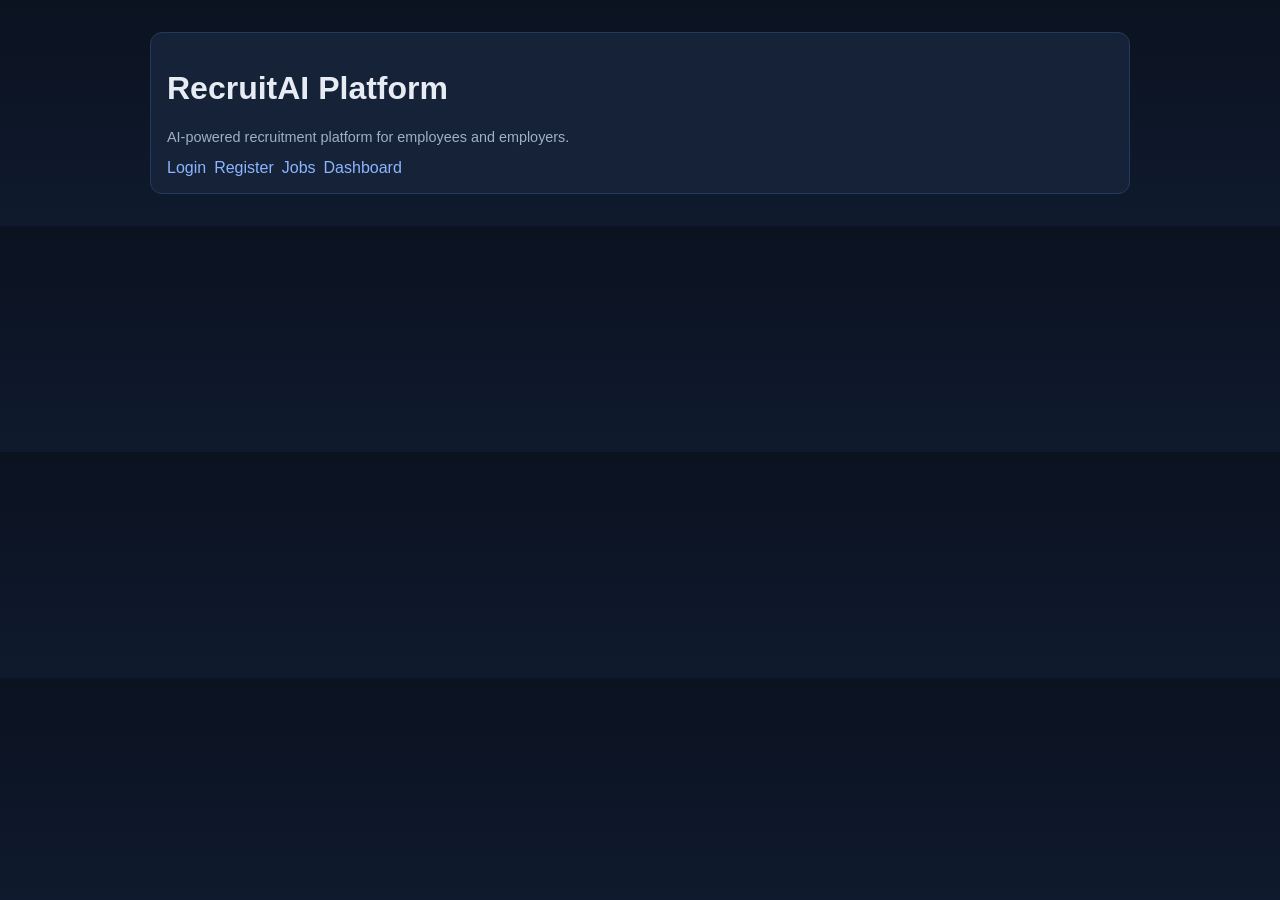
<file: frontend/index.html>
<!doctype html><html><head><meta charset="utf-8"><meta name="viewport" content="width=device-width,initial-scale=1"><title>RecruitAI</title><link rel="stylesheet" href="styles.css"></head><body><div class="container"><div class="card"><h1>RecruitAI Platform</h1><p class="small">AI-powered recruitment platform for employees and employers.</p><div class="nav"><a href="login.html">Login</a><a href="register.html">Register</a><a href="jobs.html">Jobs</a><a href="dashboard.html">Dashboard</a></div></div></div></body></html>
</file>
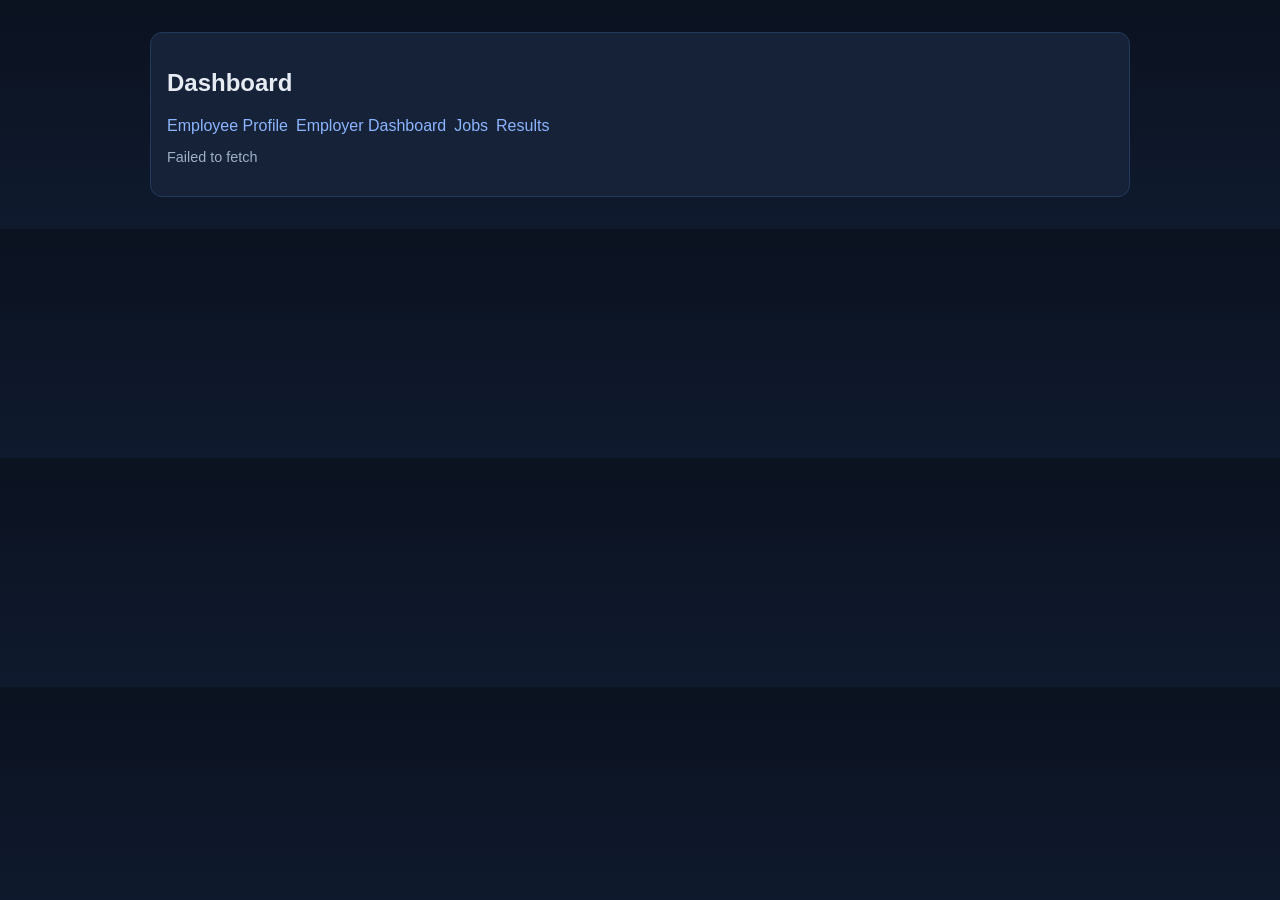
<file: frontend/dashboard.html>
<!doctype html><html><head><meta charset="utf-8"><meta name="viewport" content="width=device-width,initial-scale=1"><title>Dashboard</title><link rel="stylesheet" href="styles.css"></head><body><div class="container"><div class="card"><h2>Dashboard</h2><div class="nav"><a href="employee-profile.html">Employee Profile</a><a href="employer-dashboard.html">Employer Dashboard</a><a href="jobs.html">Jobs</a><a href="results.html">Results</a></div><pre id="out" class="small"></pre></div></div><script src="app.js"></script><script>(async()=>{try{const data=await request('/api/profiles/me');out.textContent=JSON.stringify(data,null,2);}catch(e){out.textContent=e.message;}})();</script></body></html>
</file>
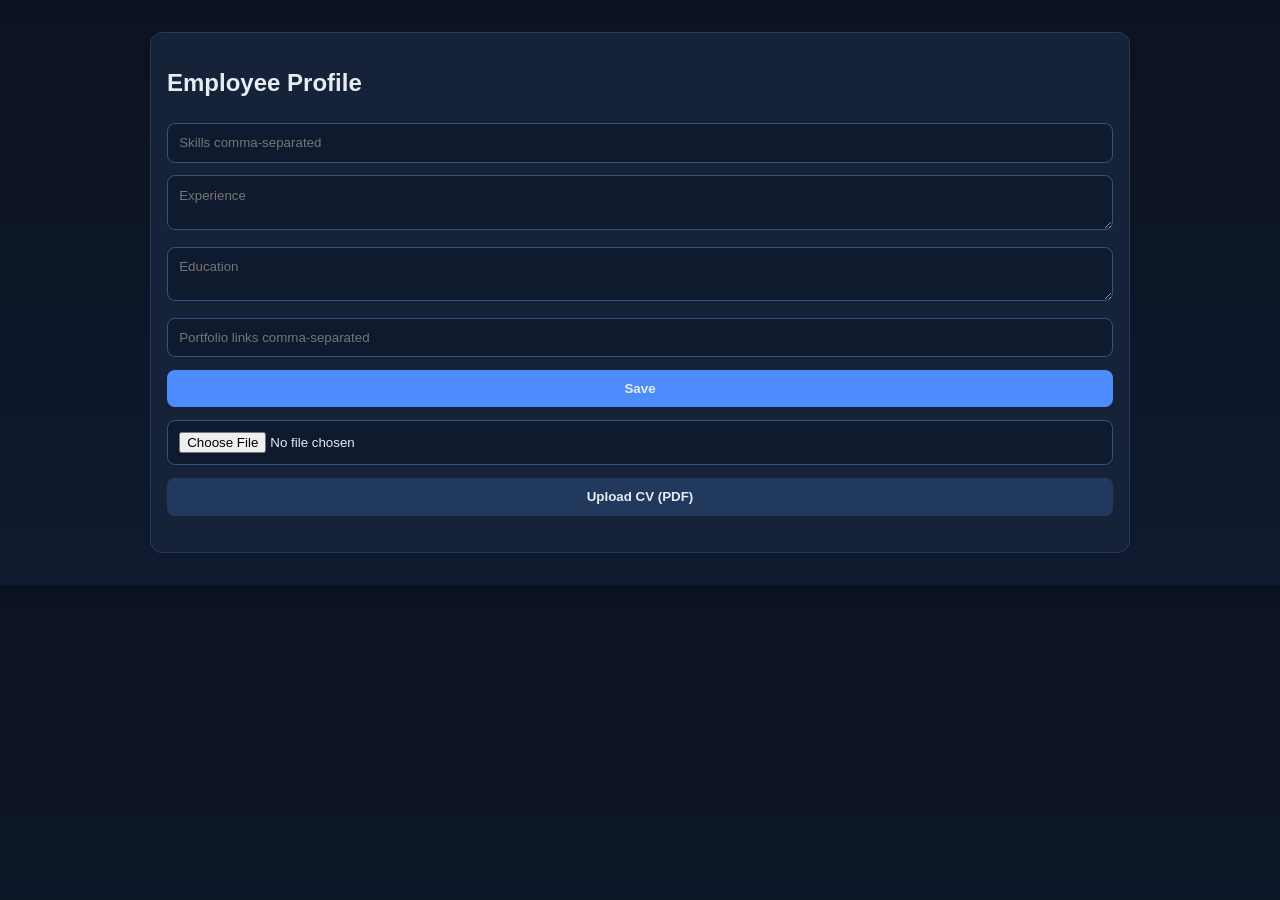
<file: frontend/employee-profile.html>
<!doctype html><html><head><meta charset="utf-8"><meta name="viewport" content="width=device-width,initial-scale=1"><title>Employee Profile</title><link rel="stylesheet" href="styles.css"></head><body><div class="container"><div class="card"><h2>Employee Profile</h2><input id="skills" placeholder="Skills comma-separated"><textarea id="experience" placeholder="Experience"></textarea><textarea id="education" placeholder="Education"></textarea><input id="links" placeholder="Portfolio links comma-separated"><button id="save">Save</button><input id="cv" type="file" accept="application/pdf"><button id="upload" class="secondary">Upload CV (PDF)</button><p id="msg" class="small"></p></div></div><script src="app.js"></script><script>save.onclick=async()=>{try{await request('/api/profiles/employee',{method:'PUT',body:JSON.stringify({skills:skills.value.split(',').map(s=>s.trim()).filter(Boolean),experience:experience.value,education:education.value,portfolio_links:links.value.split(',').map(s=>s.trim()).filter(Boolean)})});show('msg','Saved');}catch(e){show('msg',e.message,true)}};upload.onclick=async()=>{try{const f=cv.files[0];const fd=new FormData();fd.append('file',f);const res=await fetch(`${API}/api/profiles/employee/cv`,{method:'POST',headers:{...authHeaders()},body:fd});const data=await res.json();if(!res.ok)throw new Error(data.detail||'Upload failed');show('msg','CV uploaded and parsed');}catch(e){show('msg',e.message,true)}};</script></body></html>
</file>
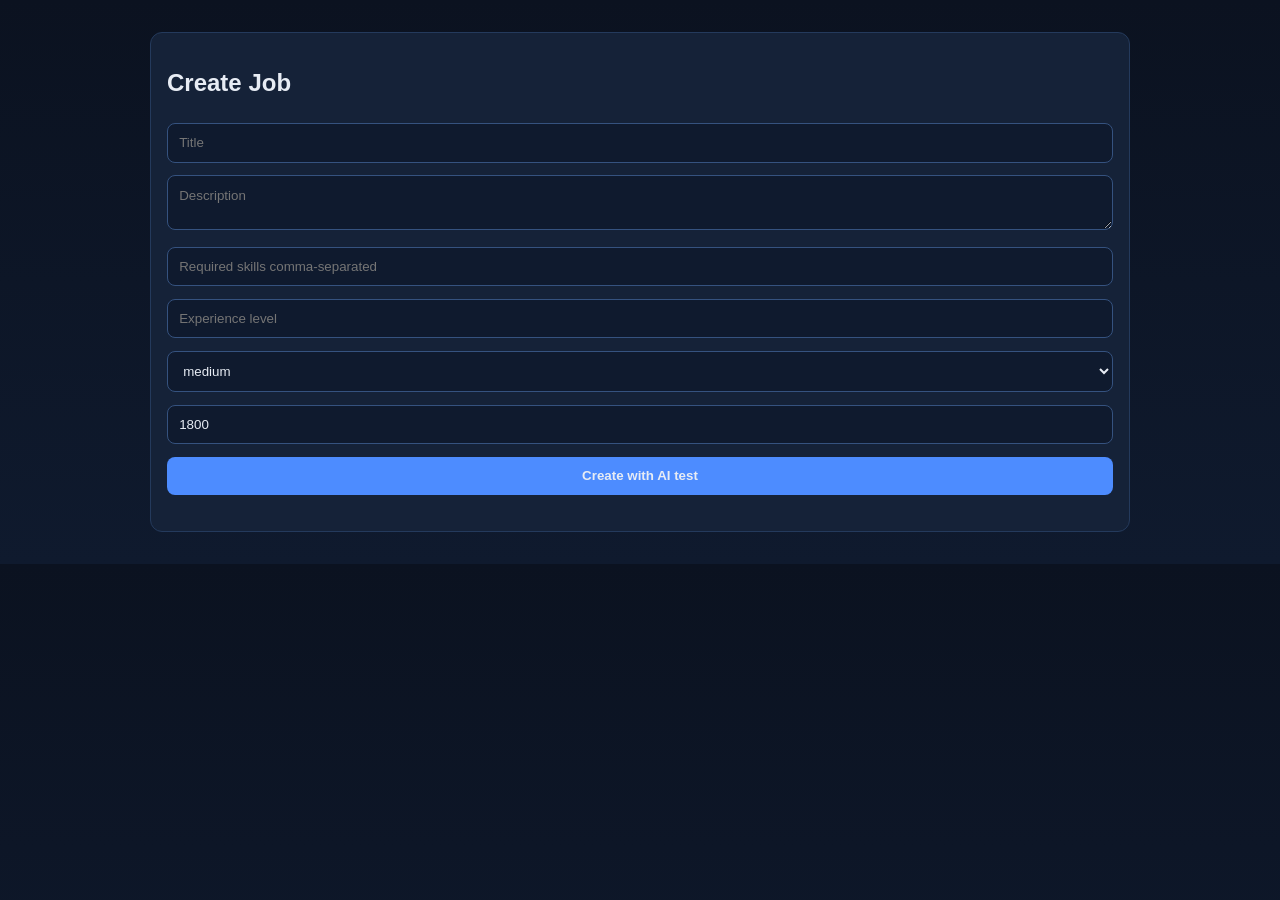
<file: frontend/employer-dashboard.html>
<!doctype html><html><head><meta charset="utf-8"><meta name="viewport" content="width=device-width,initial-scale=1"><title>Employer Dashboard</title><link rel="stylesheet" href="styles.css"></head><body><div class="container"><div class="card"><h2>Create Job</h2><input id="title" placeholder="Title"><textarea id="description" placeholder="Description"></textarea><input id="skills" placeholder="Required skills comma-separated"><input id="experience" placeholder="Experience level"><select id="difficulty"><option>easy</option><option selected>medium</option><option>hard</option></select><input id="time" type="number" value="1800" min="300" max="7200"><button id="create">Create with AI test</button><p id="msg" class="small"></p></div></div><script src="app.js"></script><script>create.onclick=async()=>{try{const r=await request('/api/jobs',{method:'POST',body:JSON.stringify({title:title.value,description:description.value,required_skills:skills.value.split(',').map(s=>s.trim()).filter(Boolean),experience_level:experience.value||'mid',difficulty_level:difficulty.value,test_time_limit_seconds:Number(time.value)})});show('msg',`Job created #${r.job_id}`);}catch(e){show('msg',e.message,true);}};</script></body></html>
</file>
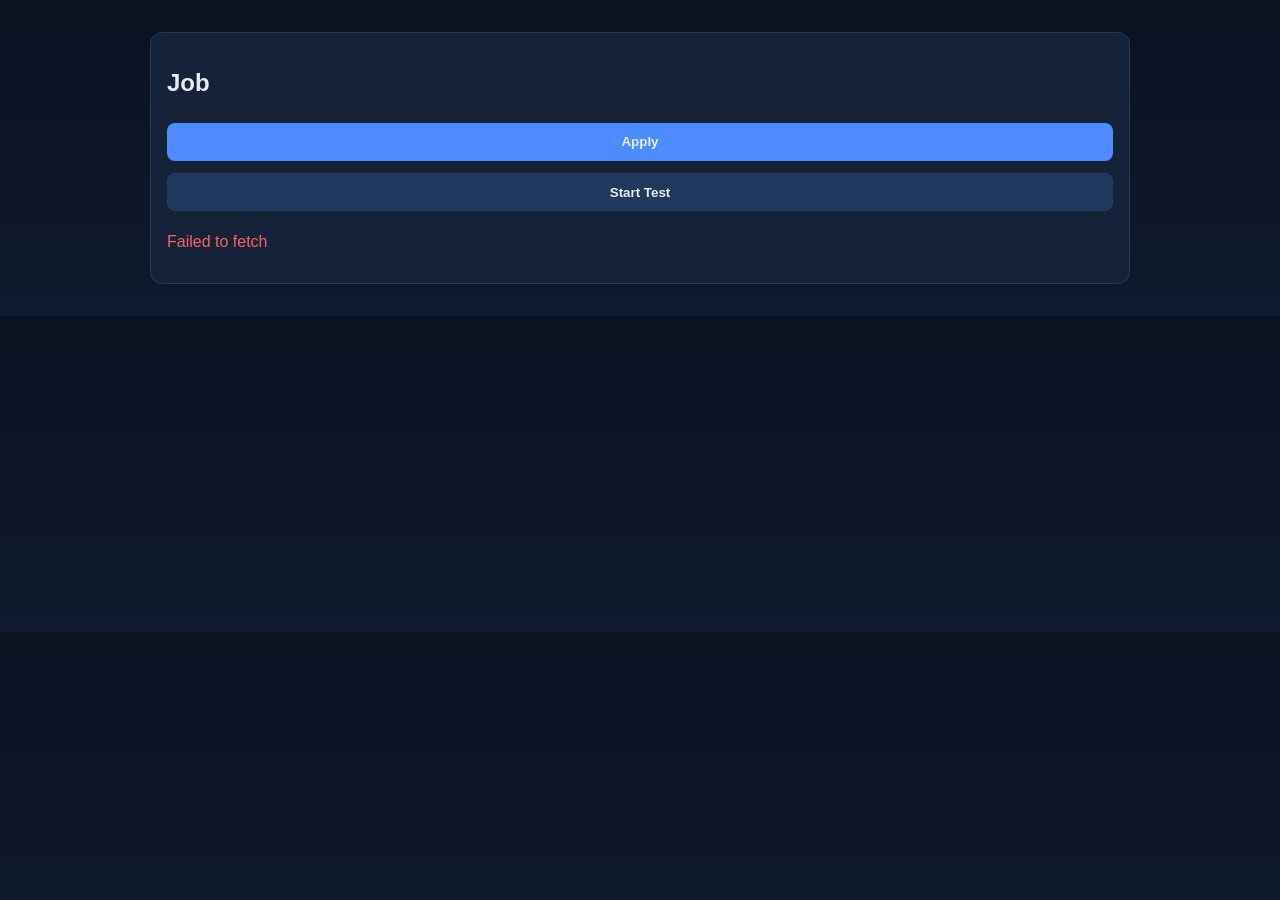
<file: frontend/job-details.html>
<!doctype html><html><head><meta charset="utf-8"><meta name="viewport" content="width=device-width,initial-scale=1"><title>Job Details</title><link rel="stylesheet" href="styles.css"></head><body><div class="container"><div class="card"><h2 id="title">Job</h2><p id="desc"></p><button id="apply">Apply</button><button id="startTest" class="secondary">Start Test</button><p id="msg" class="small"></p></div></div><script src="app.js"></script><script>const id=new URLSearchParams(location.search).get('id');(async()=>{try{const j=await request(`/api/jobs/${id}`);title.textContent=j.title;desc.textContent=j.description;}catch(e){show('msg',e.message,true);}})();apply.onclick=async()=>{try{await request(`/api/jobs/${id}/apply`,{method:'POST'});show('msg','Applied');}catch(e){show('msg',e.message,true);}};startTest.onclick=()=>location.href=`test.html?job=${id}`;</script></body></html>
</file>
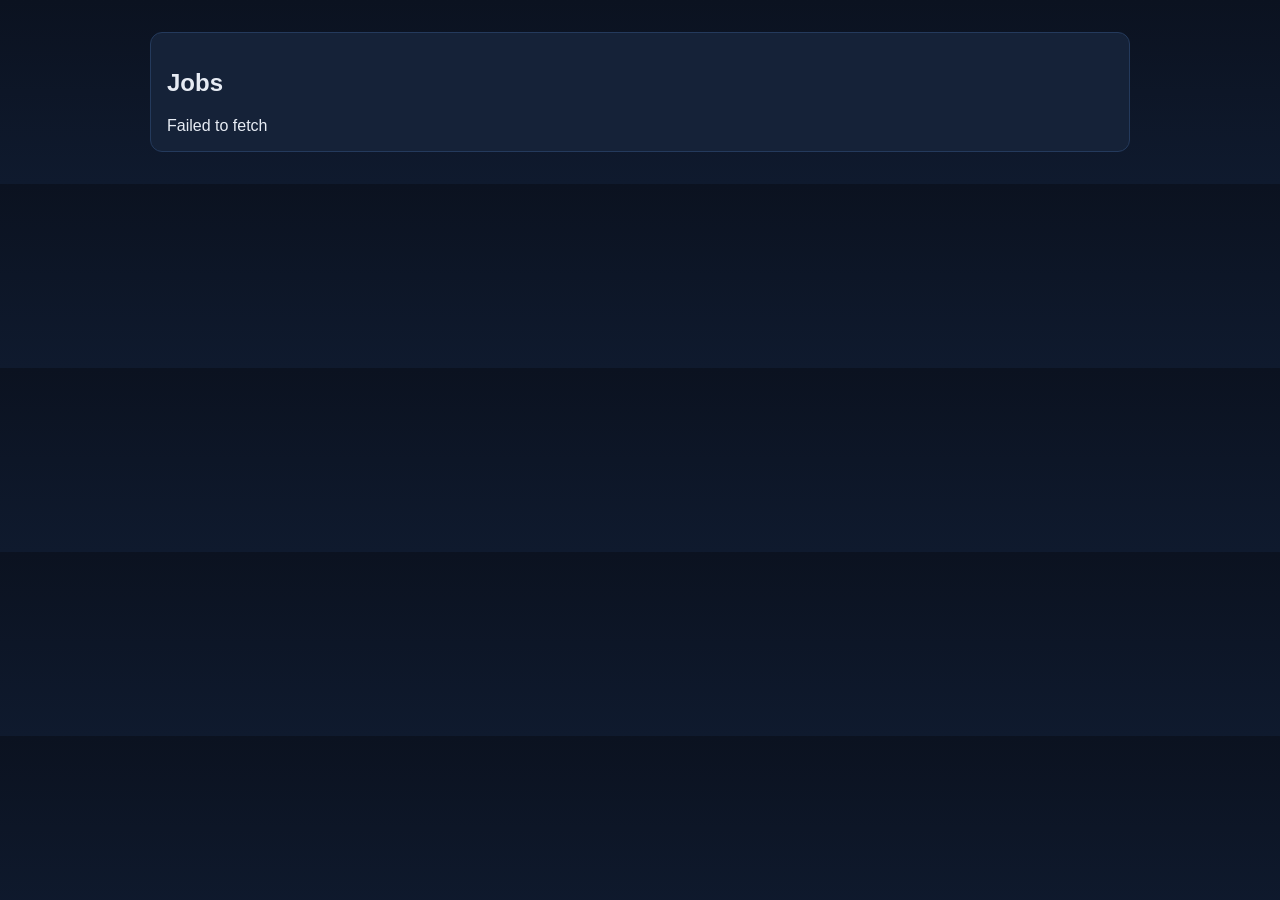
<file: frontend/jobs.html>
<!doctype html><html><head><meta charset="utf-8"><meta name="viewport" content="width=device-width,initial-scale=1"><title>Jobs</title><link rel="stylesheet" href="styles.css"></head><body><div class="container"><div class="card"><h2>Jobs</h2><div id="jobs" class="grid"></div></div></div><script src="app.js"></script><script>(async()=>{try{const list=await request('/api/jobs');jobs.innerHTML=list.map(j=>`<div class='card'><h3>${j.title}</h3><p>${j.description}</p><p>${j.required_skills.map(s=>`<span class='badge'>${s}</span>`).join('')}</p><a href='job-details.html?id=${j.id}'>Details</a></div>`).join('')}catch(e){jobs.innerHTML=e.message}})();</script></body></html>
</file>
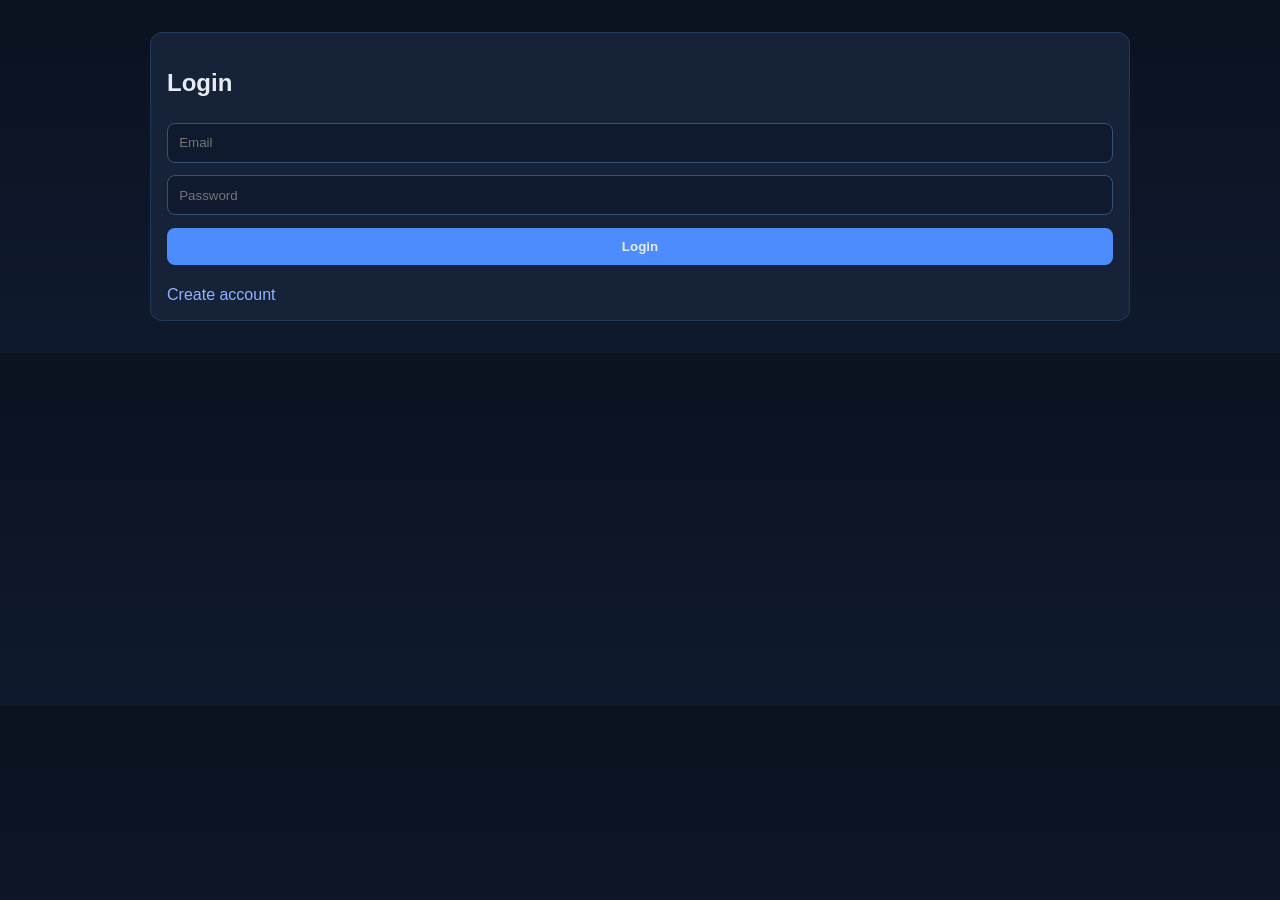
<file: frontend/login.html>
<!doctype html><html><head><meta charset="utf-8"><meta name="viewport" content="width=device-width,initial-scale=1"><title>Login</title><link rel="stylesheet" href="styles.css"></head><body><div class="container"><div class="card"><h2>Login</h2><input id="email" placeholder="Email"><input id="password" type="password" placeholder="Password"><button id="login">Login</button><p id="msg" class="small"></p><a href="register.html">Create account</a></div></div><script src="app.js"></script><script>login.onclick=async()=>{try{const r=await request('/api/auth/login',{method:'POST',body:JSON.stringify({email:email.value,password:password.value})});localStorage.setItem('token',r.access_token);show('msg','Logged in');location.href='dashboard.html';}catch(e){show('msg',e.message,true);}}</script></body></html>
</file>
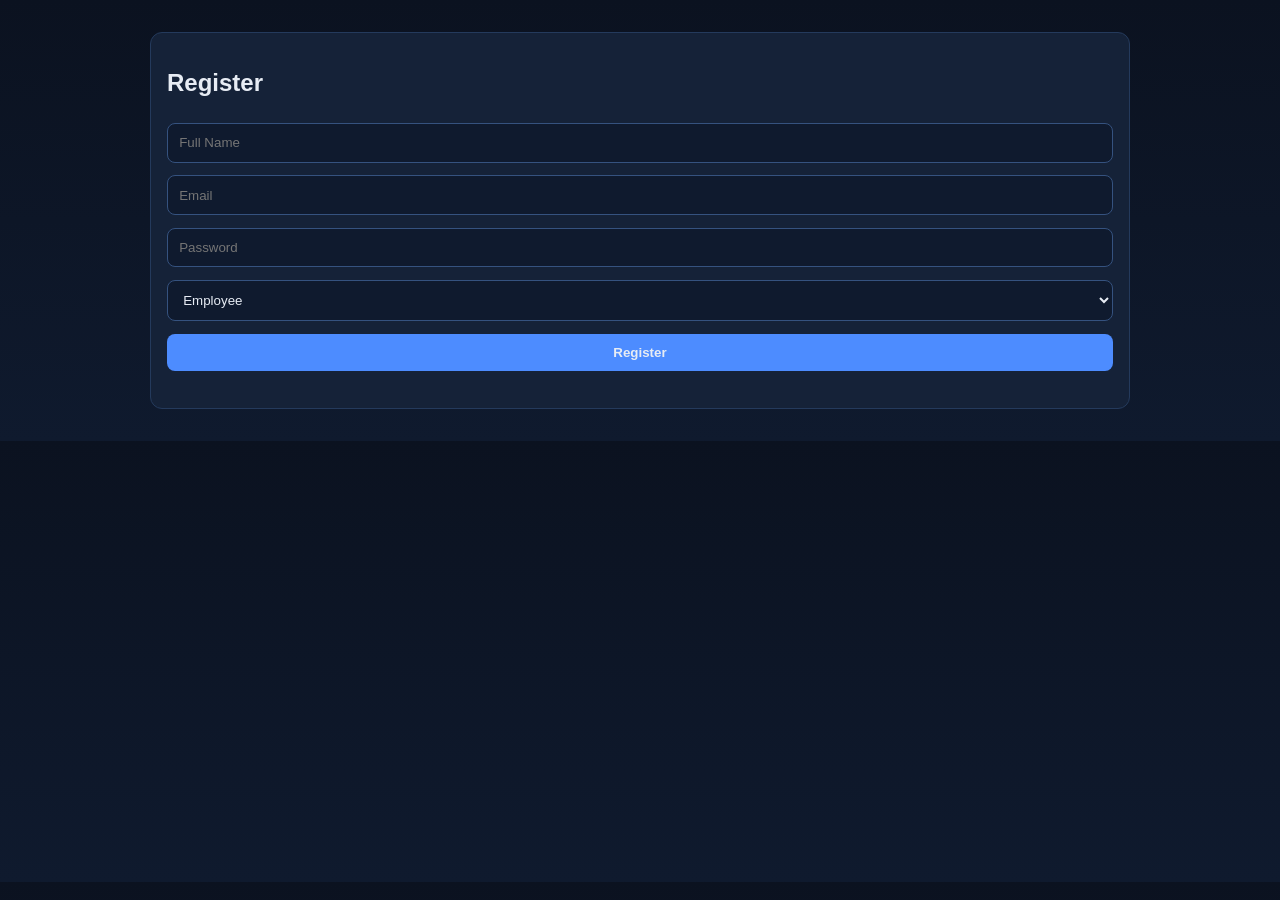
<file: frontend/register.html>
<!doctype html><html><head><meta charset="utf-8"><meta name="viewport" content="width=device-width,initial-scale=1"><title>Register</title><link rel="stylesheet" href="styles.css"></head><body><div class="container"><div class="card"><h2>Register</h2><input id="name" placeholder="Full Name"><input id="email" placeholder="Email"><input id="password" type="password" placeholder="Password"><select id="role"><option value="employee">Employee</option><option value="employer">Employer</option></select><button id="register">Register</button><p id="msg" class="small"></p></div></div><script src="app.js"></script><script>register.onclick=async()=>{try{const r=await request('/api/auth/register',{method:'POST',body:JSON.stringify({name:name.value,email:email.value,password:password.value,role:role.value})});localStorage.setItem('token',r.access_token);show('msg','Registered');location.href='dashboard.html';}catch(e){show('msg',e.message,true);}}</script></body></html>
</file>
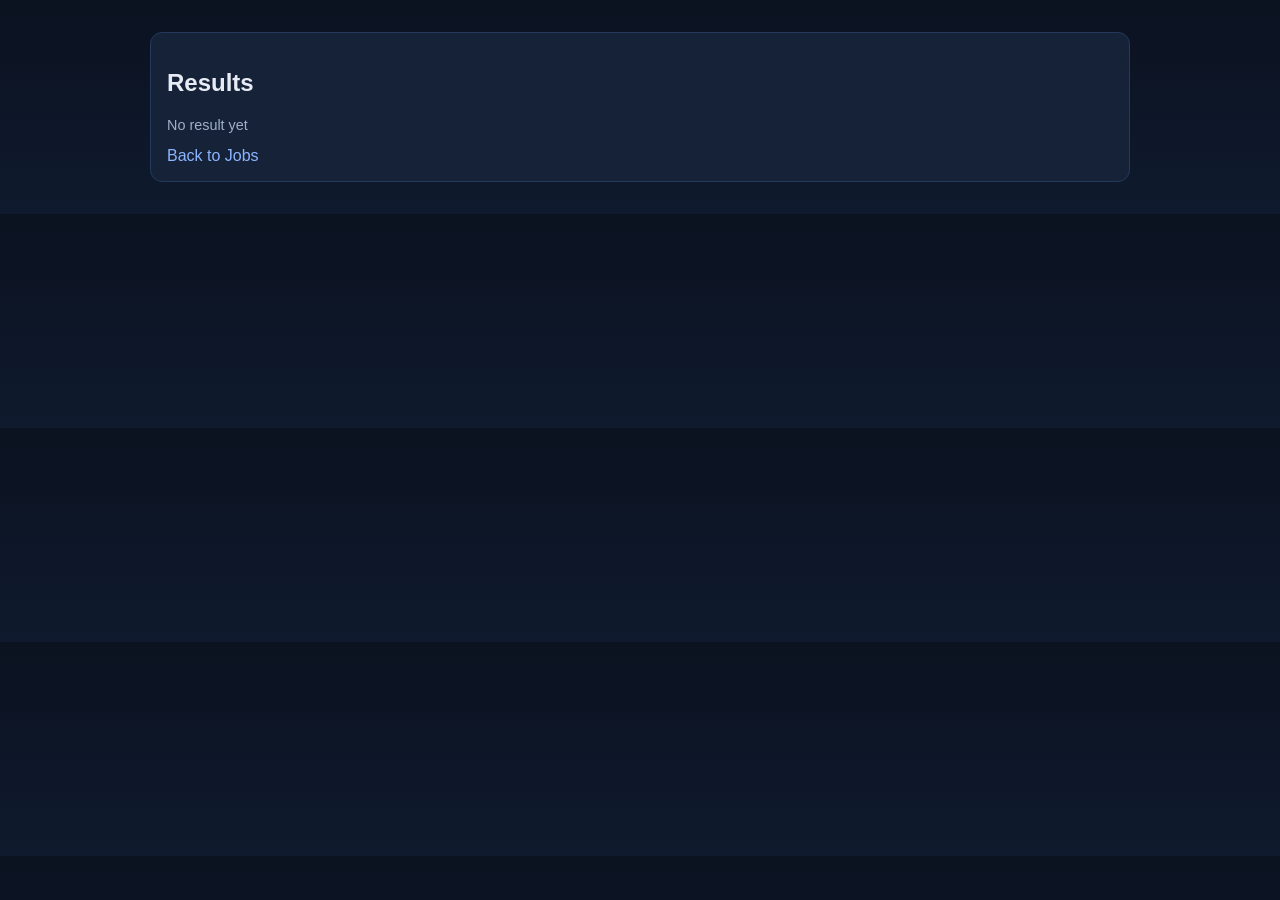
<file: frontend/results.html>
<!doctype html><html><head><meta charset="utf-8"><meta name="viewport" content="width=device-width,initial-scale=1"><title>Results</title><link rel="stylesheet" href="styles.css"></head><body><div class="container"><div class="card"><h2>Results</h2><pre id="out" class="small"></pre><a href="jobs.html">Back to Jobs</a></div></div><script>out.textContent=localStorage.getItem('lastResult')||'No result yet';</script></body></html>
</file>
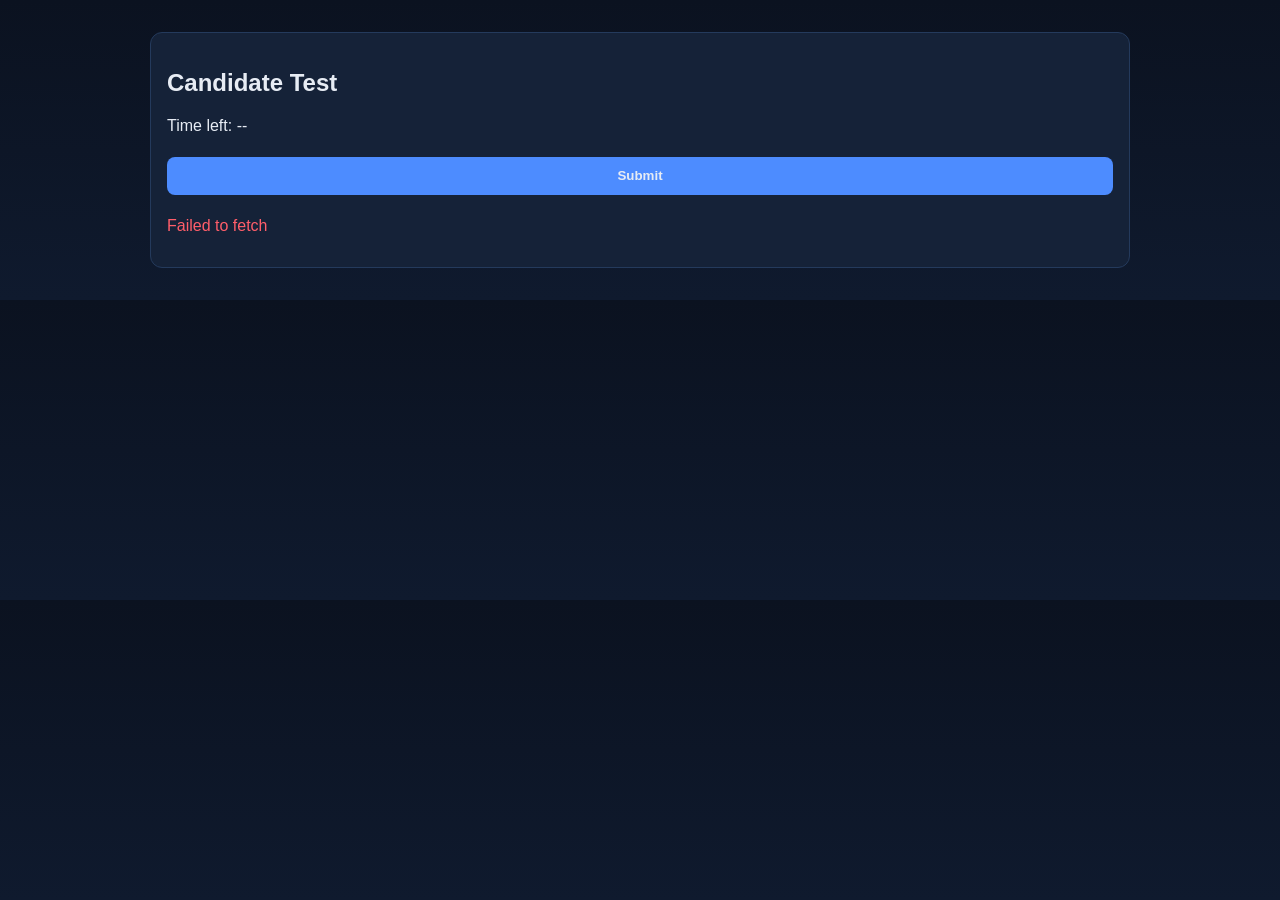
<file: frontend/test.html>
<!doctype html><html><head><meta charset="utf-8"><meta name="viewport" content="width=device-width,initial-scale=1"><title>Test</title><link rel="stylesheet" href="styles.css"></head><body><div class="container"><div class="card"><h2>Candidate Test</h2><p>Time left: <span id="timer">--</span></p><form id="form"></form><button id="submit">Submit</button><p id="msg" class="small"></p></div></div><script src="app.js"></script><script>const job=new URLSearchParams(location.search).get('job');let seconds=0;let questions=[];function tick(){timer.textContent=`${Math.floor(seconds/60)}:${String(seconds%60).padStart(2,'0')}`;if(seconds<=0){submit.click();return;}seconds--;setTimeout(tick,1000)}function renderQuestions(list){form.innerHTML='';list.forEach((q,i)=>{const card=document.createElement('div');card.className='card';const p=document.createElement('p');const b=document.createElement('b');b.textContent=`Q${i+1} `;p.appendChild(b);p.appendChild(document.createTextNode(q.text||''));card.appendChild(p);(q.options||[]).forEach(o=>{const label=document.createElement('label');const input=document.createElement('input');input.type='radio';input.name=`q_${q.id}`;input.value=String(o||'');label.appendChild(input);label.appendChild(document.createTextNode(` ${String(o||'')}`));card.appendChild(label);card.appendChild(document.createElement('br'));});form.appendChild(card);});};(async()=>{try{const t=await request(`/api/tests/job/${job}`);seconds=t.time_limit_seconds;questions=t.questions;renderQuestions(questions);tick()}catch(e){show('msg',e.message,true)}})();submit.onclick=async(e)=>{e.preventDefault();try{const answers=questions.map(q=>({question_id:q.id,selected_answer:(document.querySelector(`input[name=q_${q.id}]:checked`)||{}).value||''}));const r=await request(`/api/tests/job/${job}/submit`,{method:'POST',body:JSON.stringify({answers})});localStorage.setItem('lastResult',JSON.stringify(r));location.href='results.html';}catch(err){show('msg',err.message,true)}};</script></body></html>
</file>
<file: frontend/styles.css>
:root { --bg:#0b1220; --card:#152238; --text:#e7ecf4; --muted:#9fb0c7; --accent:#4d8cff; --danger:#ff5e6a; }
* { box-sizing: border-box; font-family: Arial, sans-serif; }
body { margin:0; background:linear-gradient(180deg,#0b1220,#0f1a2e); color:var(--text); }
.container { width:min(980px,92vw); margin:2rem auto; }
.card { background:var(--card); border-radius:12px; padding:1rem; margin-bottom:1rem; border:1px solid #243a5c; }
input, select, textarea, button { width:100%; padding:.7rem; border-radius:8px; border:1px solid #35527f; background:#0f1a2e; color:var(--text); margin:.4rem 0; }
button { background:var(--accent); border:0; cursor:pointer; font-weight:700; }
button.secondary { background:#21395d; }
.grid { display:grid; grid-template-columns: repeat(auto-fit,minmax(260px,1fr)); gap:1rem; }
.nav { display:flex; gap:.5rem; flex-wrap:wrap; }
a { color:#8db5ff; text-decoration:none; }
.small { color:var(--muted); font-size:.9rem; }
.badge { display:inline-block; padding:.2rem .5rem; border-radius:999px; background:#264a7d; margin:.15rem; }
.error { color:var(--danger); }
@media (max-width: 640px){ .container{margin:1rem auto;} }
</file>
